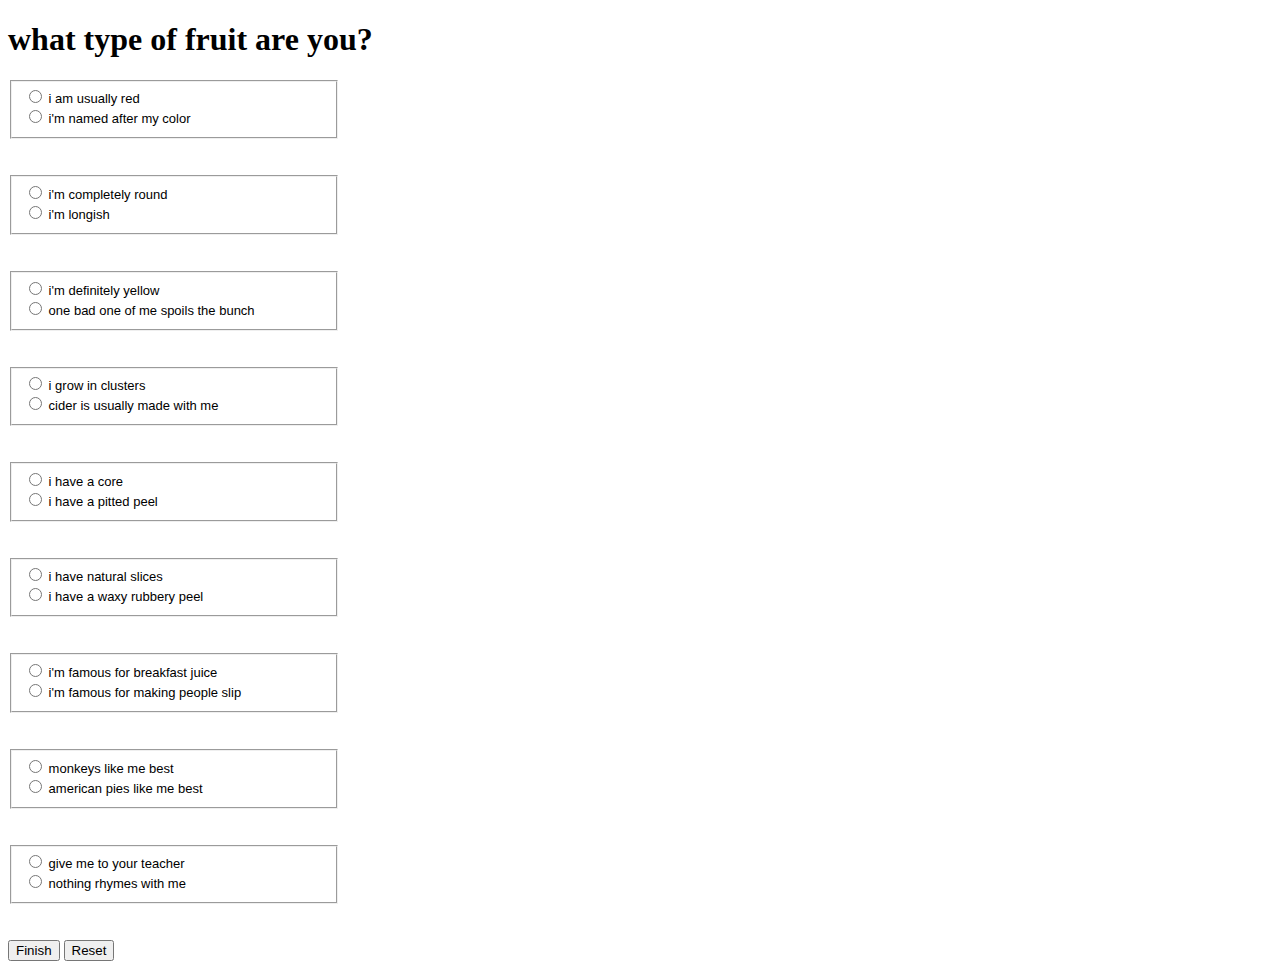
<file: second_version/index.html>
<!DOCTYPE html>
<html lang="en">
<head>
    <meta charset="UTF-8">
    <meta http-equiv="X-UA-Compatible" content="IE=edge">
    <meta name="viewport" content="width=device-width, initial-scale=1.0">
    <title>Document</title>
    <script src="javascript.js"></script>
</head>
<body>
<!-- begin quiz html -->
<h1>what type of fruit are you?</h1>
<form name="quiz" action="javascript:finish();">
    <fieldset style="width:300px;">
        <!-- <legend><strong>na</strong> </legend> -->
        <font size="2" face="Verdana, Arial, Helvetica, sans-serif">
            <input name="question_1" type="radio" value="1"> i am usually red
        </font><br />
        <font size="2" face="Verdana, Arial, Helvetica, sans-serif">
            <input name="question_1" type="radio" value="2"> i'm named after my color
        </font><br />
    </fieldset>
    <br /><br />
    <fieldset style="width:300px;">
        <!-- <legend><strong>na</strong> </legend> -->
        <font size="2" face="Verdana, Arial, Helvetica, sans-serif">
            <input name="question_2" type="radio" value="2"> i'm completely round
        </font><br />
        <font size="2" face="Verdana, Arial, Helvetica, sans-serif">
            <input name="question_2" type="radio" value="3"> i'm longish
        </font><br />
    </fieldset>
    <br /><br />
    <fieldset style="width:300px;">
        <!-- <legend><strong>na</strong> </legend> -->
        <font size="2" face="Verdana, Arial, Helvetica, sans-serif">
            <input name="question_3" type="radio" value="3"> i'm definitely yellow
        </font><br />
        <font size="2" face="Verdana, Arial, Helvetica, sans-serif">
            <input name="question_3" type="radio" value="1"> one bad one of me spoils the bunch
        </font><br />
    </fieldset>
    <br /><br />
    <fieldset style="width:300px;">
        <!-- <legend><strong>na</strong> </legend> -->
        <font size="2" face="Verdana, Arial, Helvetica, sans-serif">
            <input name="question_4" type="radio" value="3"> i grow in clusters
        </font><br />
        <font size="2" face="Verdana, Arial, Helvetica, sans-serif">
            <input name="question_4" type="radio" value="1"> cider is usually made with me
        </font><br />
    </fieldset>
    <br /><br />
    <fieldset style="width:300px;">
        <!-- <legend><strong>na</strong> </legend> -->
        <font size="2" face="Verdana, Arial, Helvetica, sans-serif">
            <input name="question_5" type="radio" value="1"> i have a core
        </font><br />
        <font size="2" face="Verdana, Arial, Helvetica, sans-serif">
            <input name="question_5" type="radio" value="2"> i have a pitted peel
        </font><br />
    </fieldset>
    <br /><br />
    <fieldset style="width:300px;">
        <!-- <legend><strong>na</strong> </legend> -->
        <font size="2" face="Verdana, Arial, Helvetica, sans-serif">
            <input name="question_6" type="radio" value="2"> i have natural slices
        </font><br />
        <font size="2" face="Verdana, Arial, Helvetica, sans-serif">
            <input name="question_6" type="radio" value="3"> i have a waxy rubbery peel
        </font><br />
    </fieldset>
    <br /><br />
    <fieldset style="width:300px;">
        <!-- <legend><strong>na</strong> </legend> -->
        <font size="2" face="Verdana, Arial, Helvetica, sans-serif">
            <input name="question_7" type="radio" value="2"> i'm famous for breakfast juice
        </font><br />
        <font size="2" face="Verdana, Arial, Helvetica, sans-serif">
            <input name="question_7" type="radio" value="3"> i'm famous for making people slip
        </font><br />
    </fieldset>
    <br /><br />
    <fieldset style="width:300px;">
        <!-- <legend><strong>na</strong> </legend> -->
        <font size="2" face="Verdana, Arial, Helvetica, sans-serif">
            <input name="question_8" type="radio" value="3"> monkeys like me best
        </font><br />
        <font size="2" face="Verdana, Arial, Helvetica, sans-serif">
            <input name="question_8" type="radio" value="1"> american pies like me best
        </font><br />
    </fieldset>
    <br /><br />
    <fieldset style="width:300px;">
        <!-- <legend><strong>na</strong> </legend> -->
        <font size="2" face="Verdana, Arial, Helvetica, sans-serif">
            <input name="question_9" type="radio" value="1"> give me to your teacher
        </font><br />
        <font size="2" face="Verdana, Arial, Helvetica, sans-serif">
            <input name="question_9" type="radio" value="2"> nothing rhymes with me
        </font><br />
    </fieldset>
    <br /><br /> <INPUT TYPE="submit" value="Finish">
    <INPUT TYPE="reset" value="Reset">
</form>
<!-- end quiz html -->
    
</body>
</html>
</file>
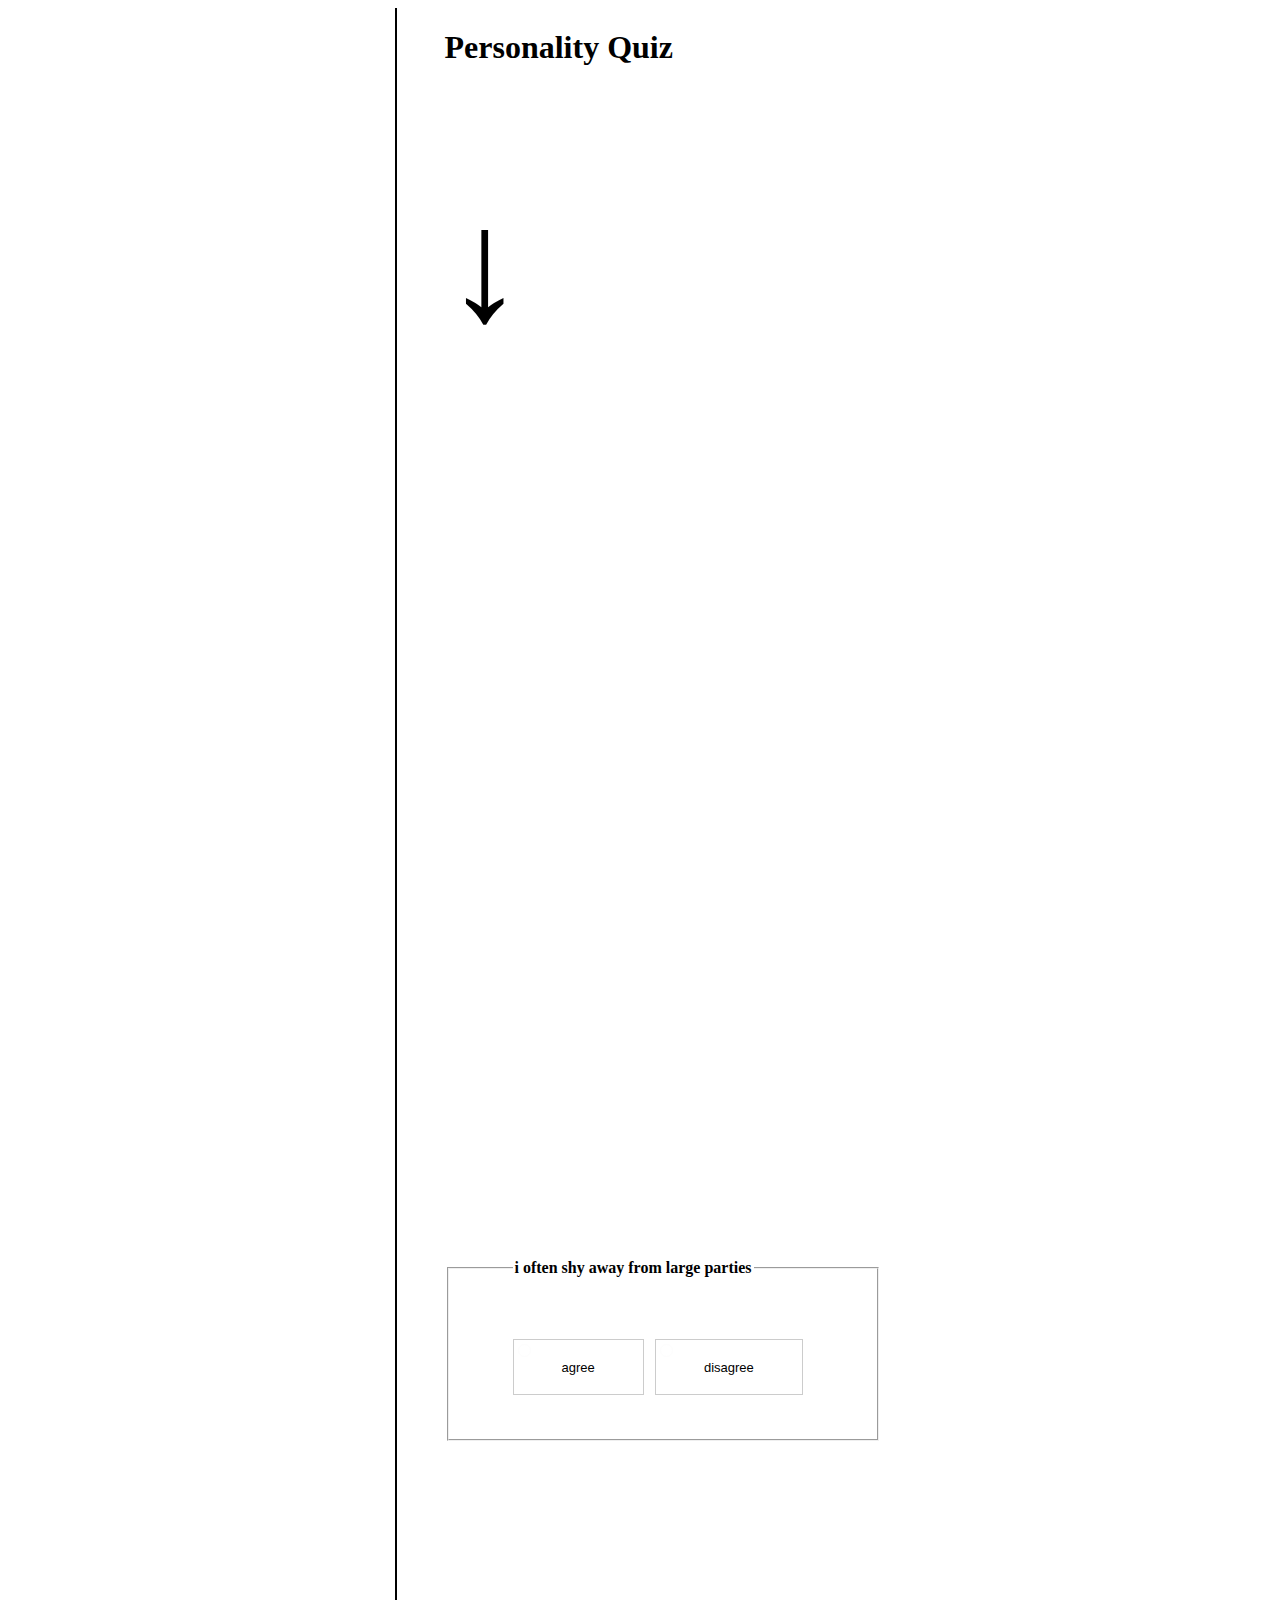
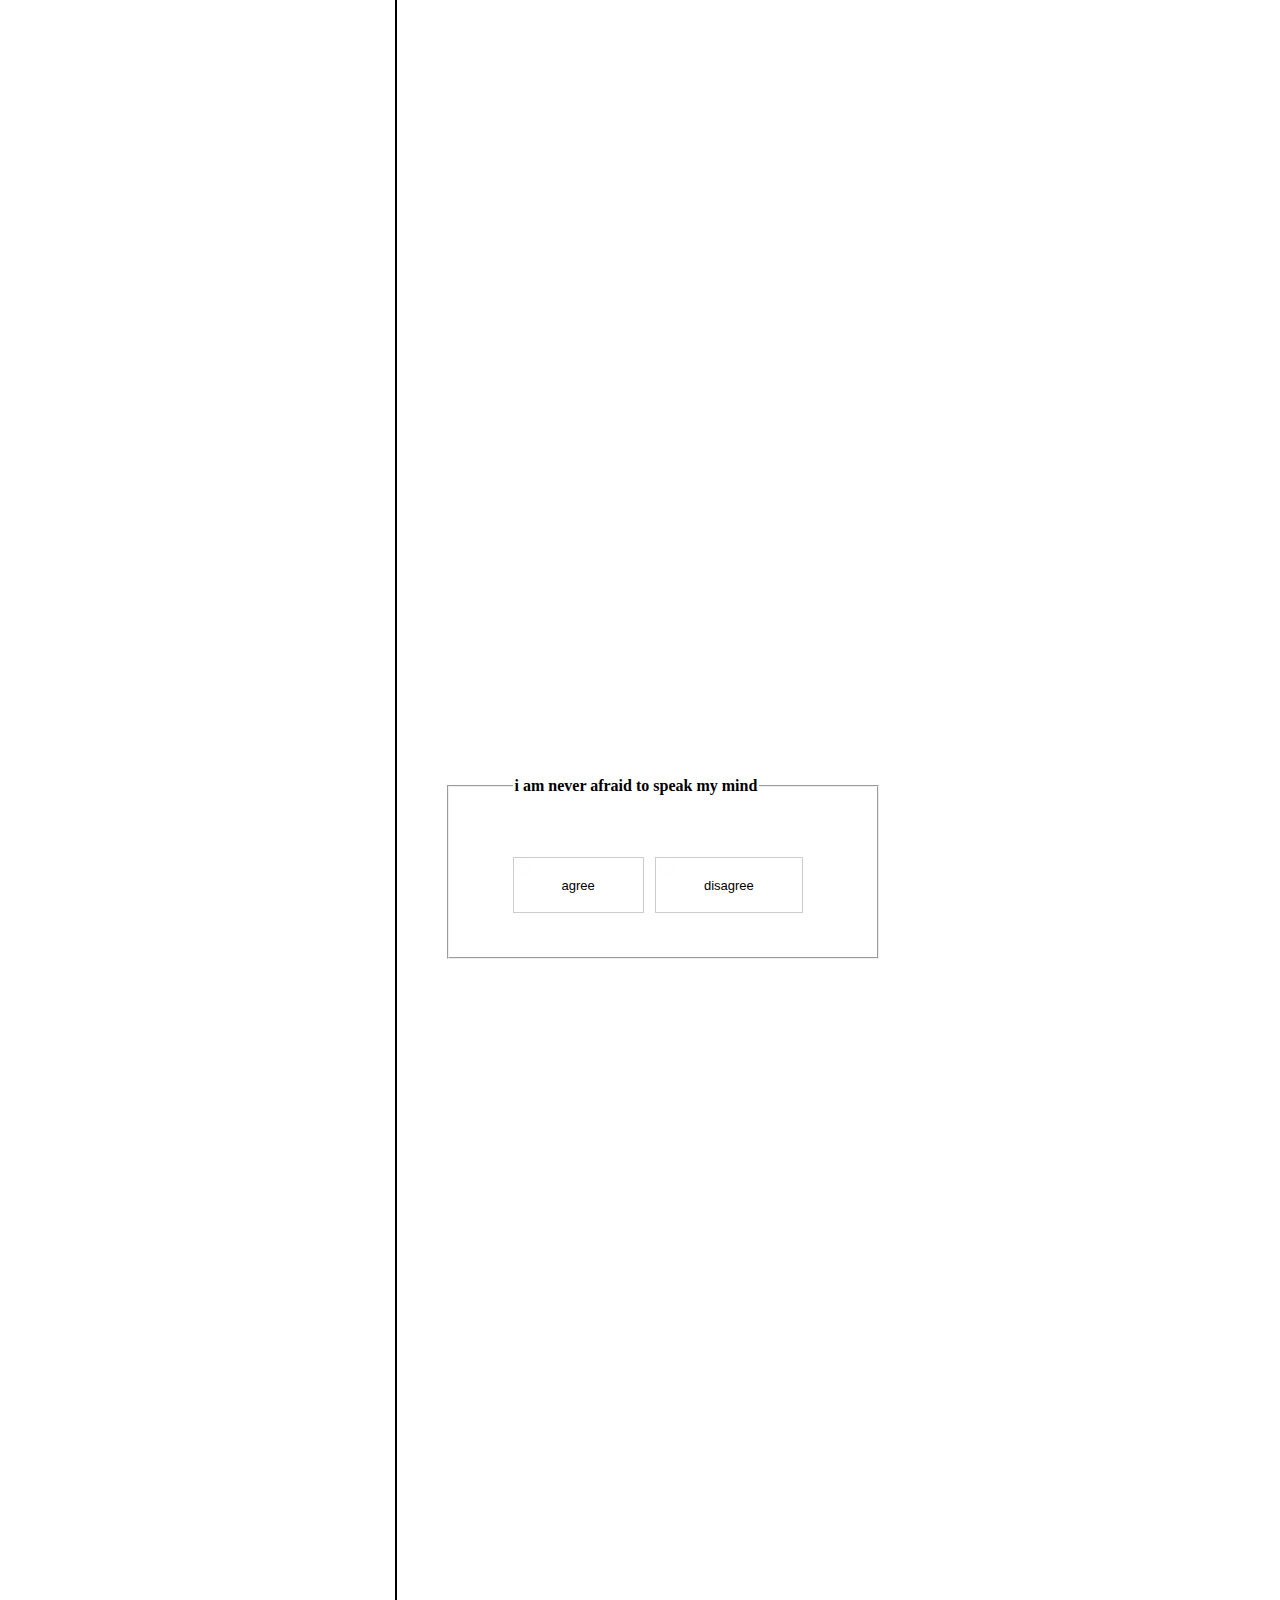
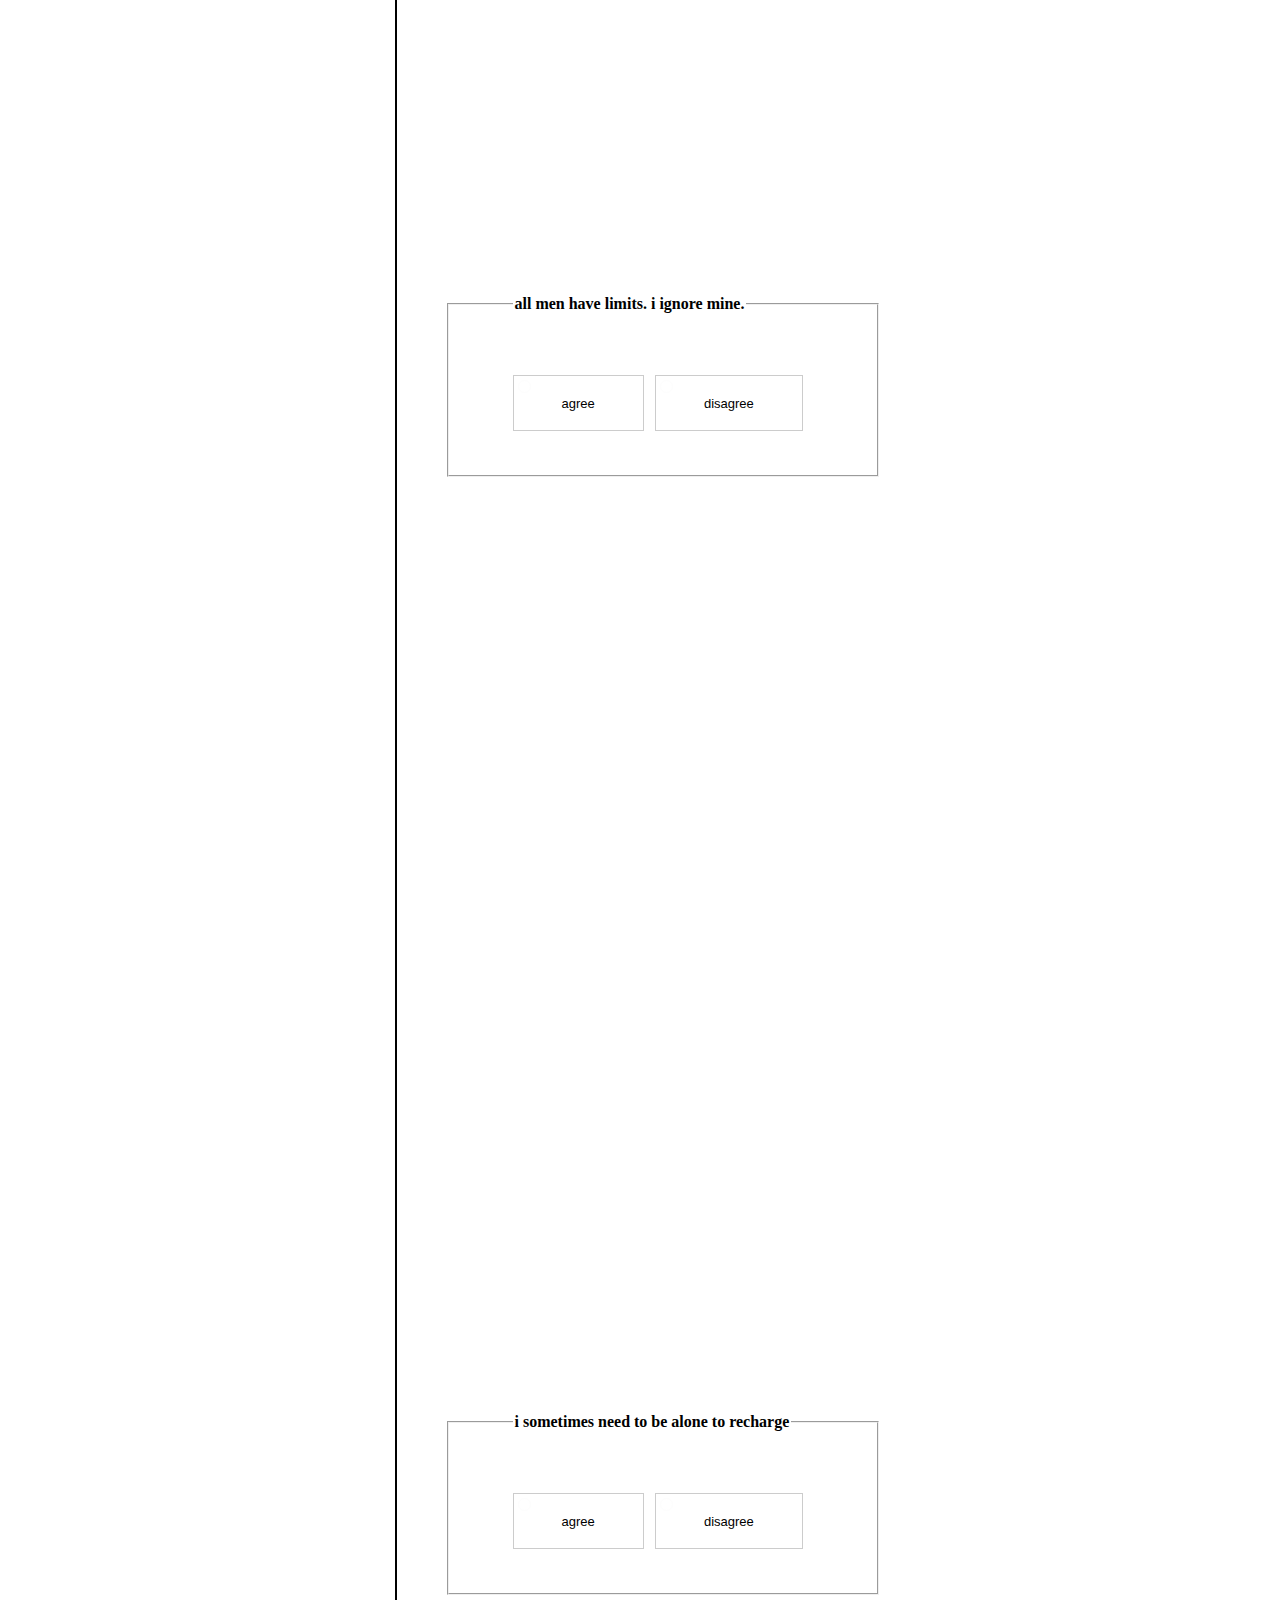
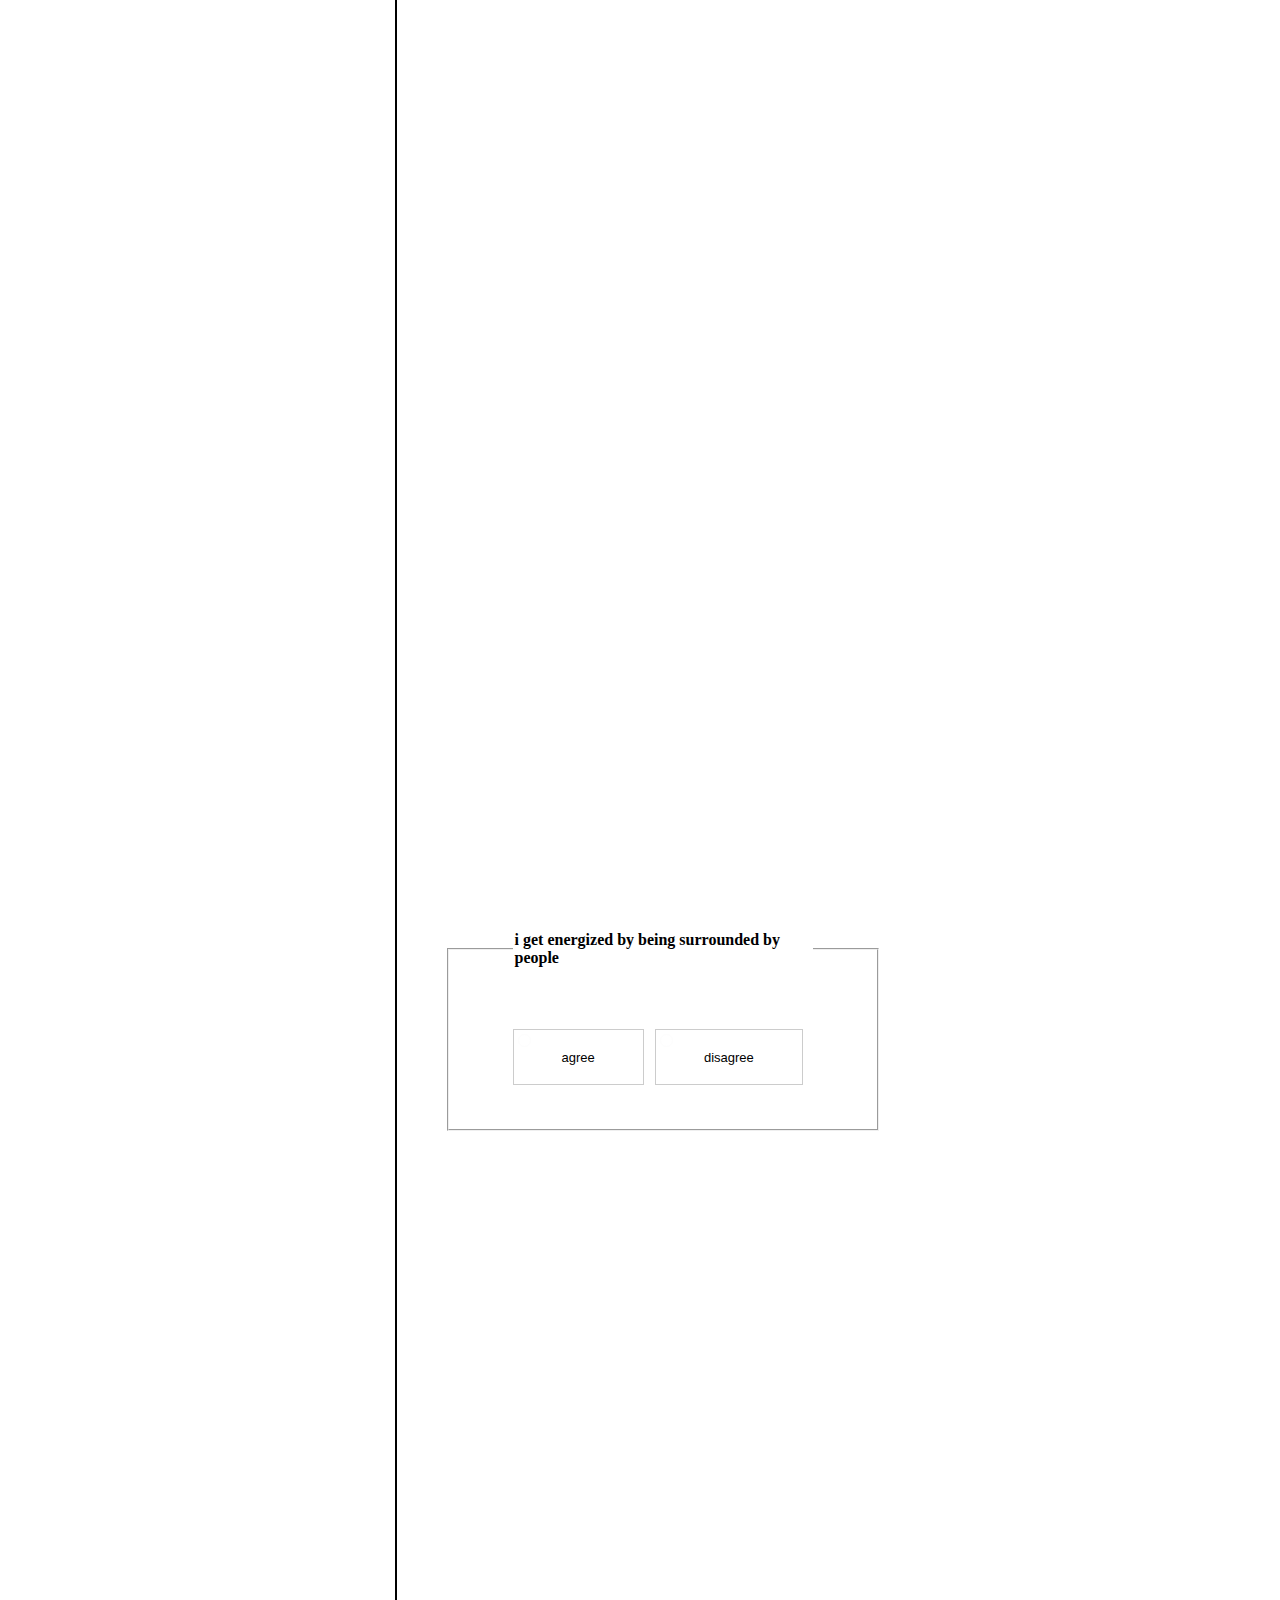
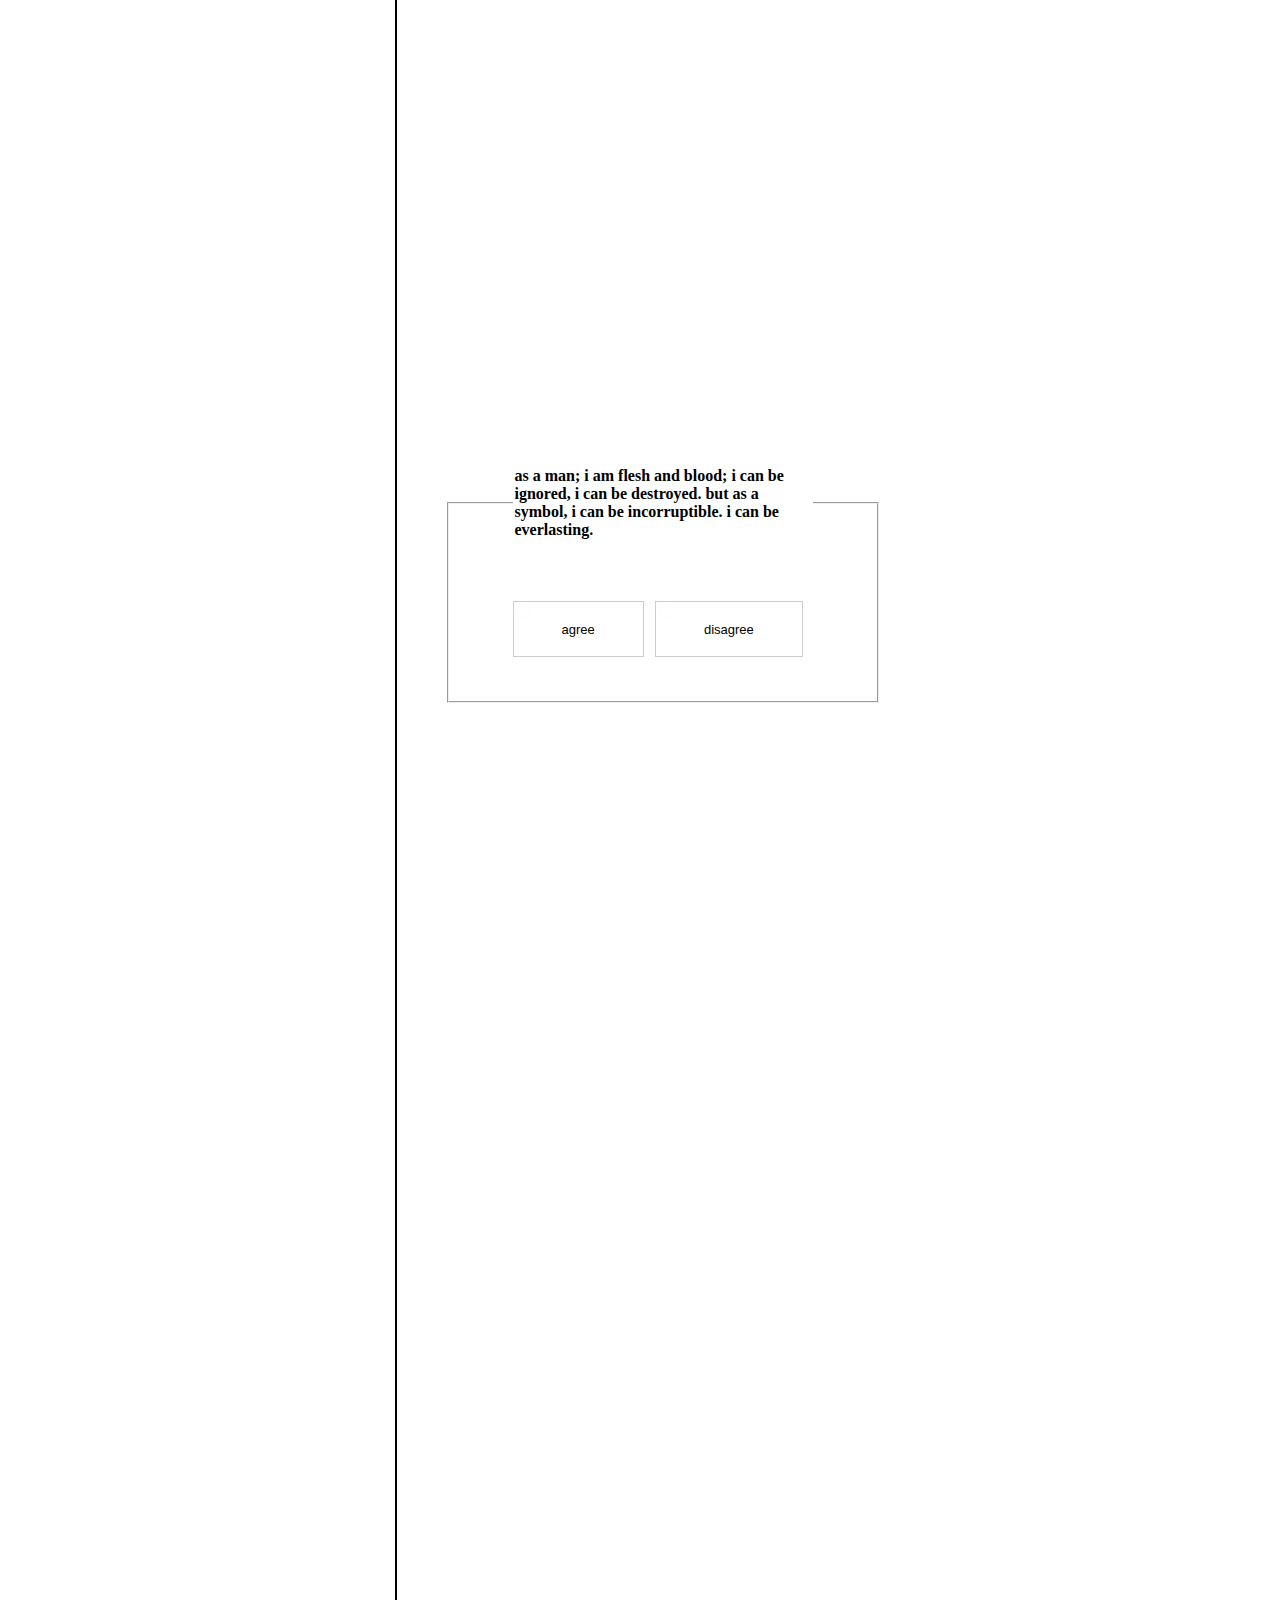
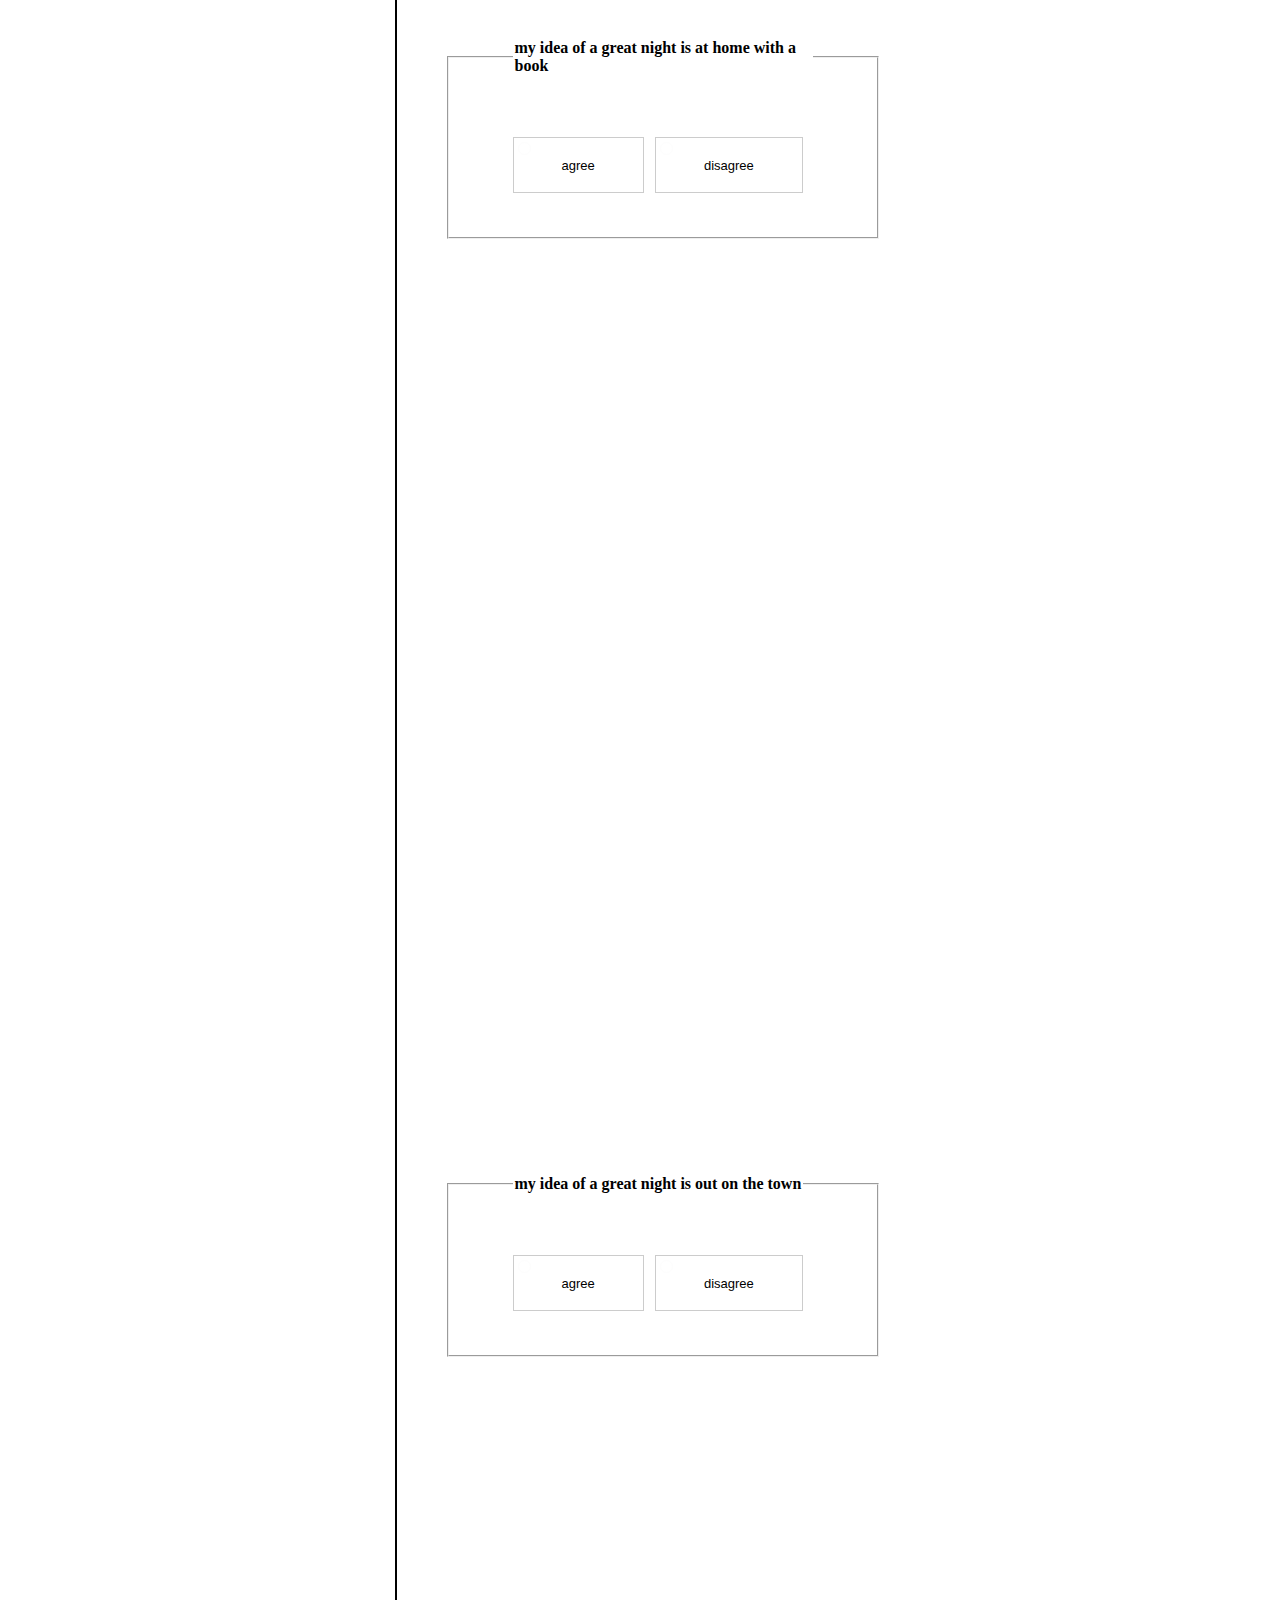
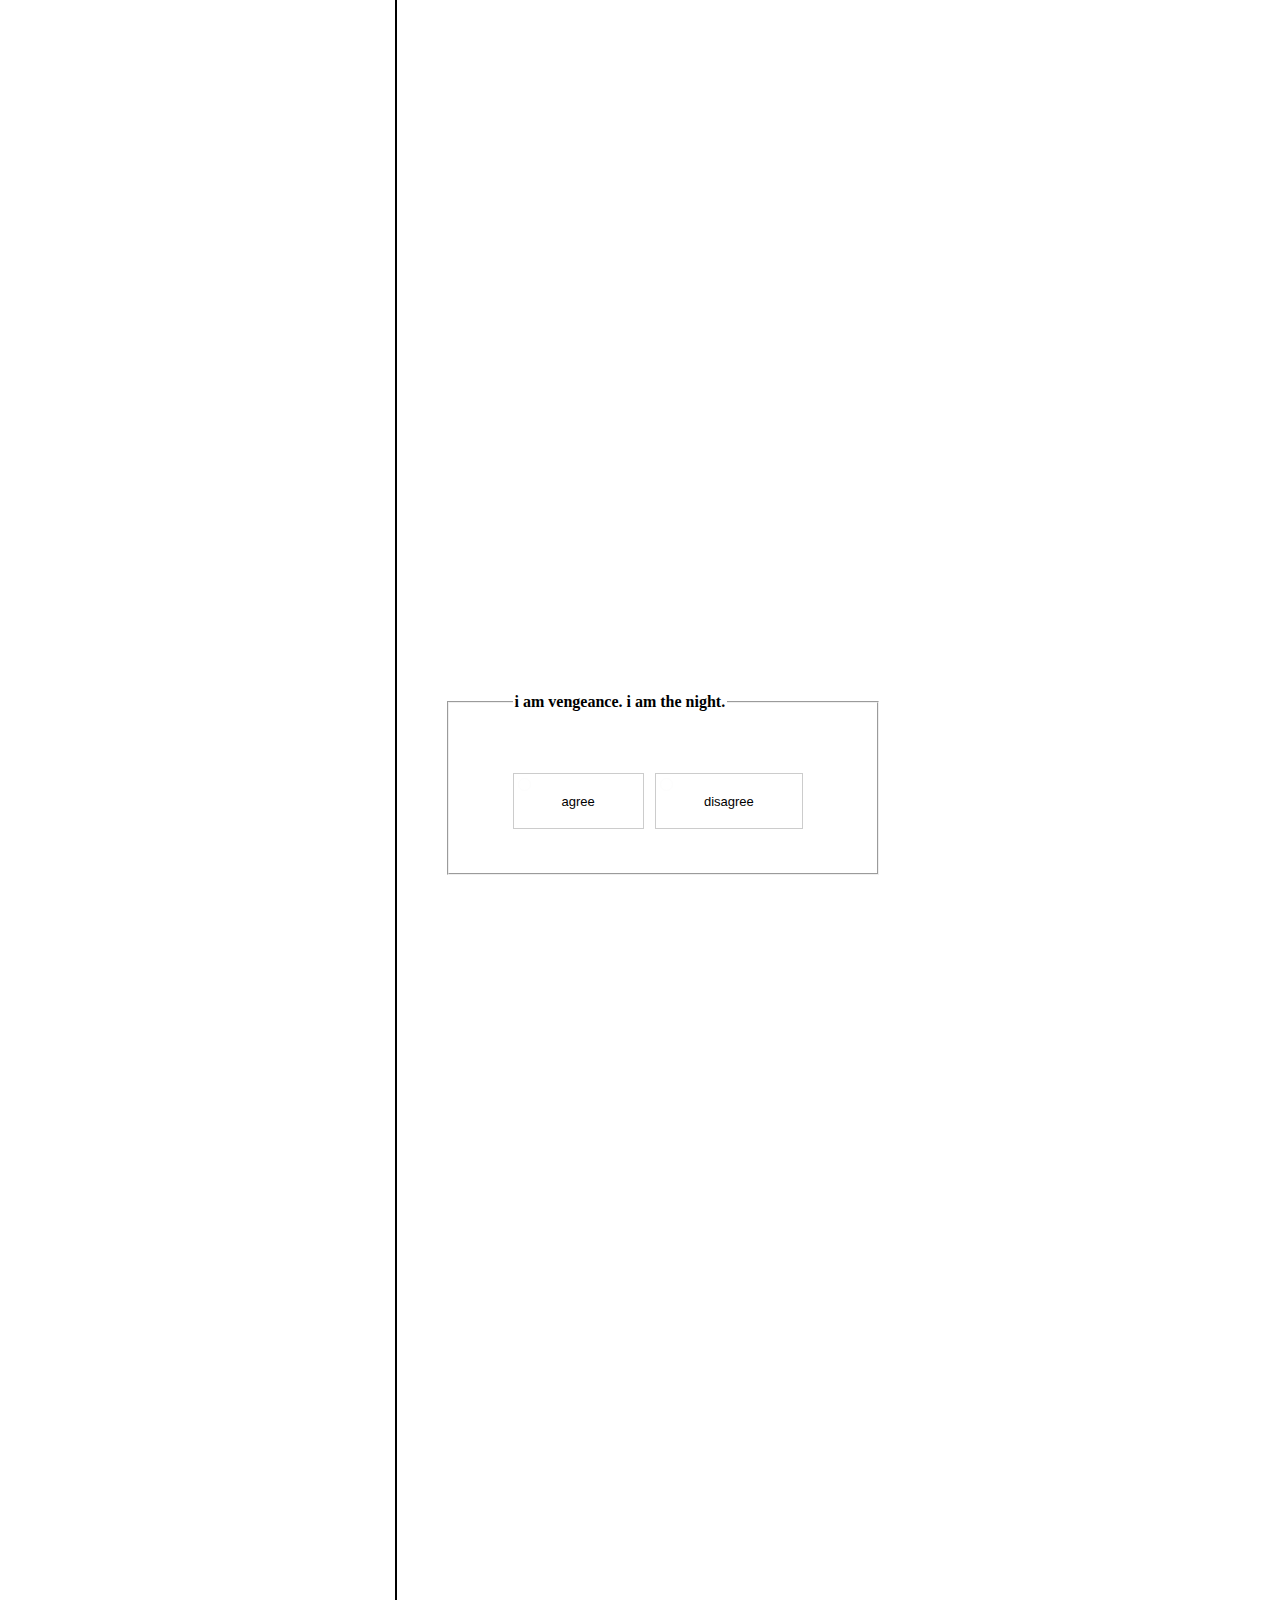
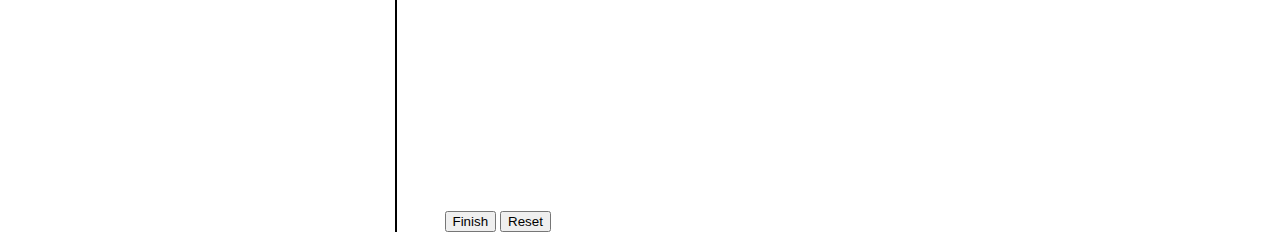
<file: unused/index.html>
<!DOCTYPE html>
<html lang="en">
<head>
    <meta charset="UTF-8">
    <meta http-equiv="X-UA-Compatible" content="IE=edge">
    <meta name="viewport" content="width=device-width, initial-scale=1.0">
    <title>Personality Test</title>
    <script src="script.js"></script>
    <!-- <script src="https://cdnjs.cloudflare.com/ajax/libs/jquery/3.3.1/jquery.min.js"></script> -->
    <script src="https://ajax.googleapis.com/ajax/libs/jquery/3.6.1/jquery.min.js"></script>

    
</head>
<body>

    <style>

        html {
            height: 100%;
            overflow: auto;
        }

        body {
            display: flex;
            justify-content: center;
            height: 100%;
        }

        form {
            float:left;
            margin:0 5px 0 0;
            position:relative;
            border-left: 2px solid black;
            padding-left: 3rem;
        }

        fieldset {
            display: flex;
            justify-content: space-between;
            padding: 4rem;
            margin-bottom: 100vh;
        }

        input[type="radio"] {
            opacity:0.011;
            z-index:100;
        }

        input[type="radio"]:checked + label {
            background:black;
            color: white;
        }

        label {
            padding: 1.5em;
            padding-left: 3rem;
            padding-right: 3rem;
            border:1px solid #CCC; 
            cursor:pointer;
            z-index:90;
        }

        label:hover {
            background:#DDD;
        }

        #main-wrapper {
            outline: 1 px solid black;
        }

        #arrow {
            cursor: pointer;
            /* animation-name: swell; */
            animation-duration: .5s;
            animation-direction: alternate;
            animation-iteration-count: infinite;
        }

        @keyframes swell {
            0% {font-size: 10rem;}
            100% {font-size: 10.5rem;}
        }
    

    </style>


    <!-- begin quiz html -->
    
    <div id="main-wrapper">
        <form name="quiz" action="javascript:finish();">
            <h1 style="">Personality Quiz</h1>
            <h1 id="arrow" class="active" style="font-size: 10rem; font-weight: 900; margin-bottom: 100vh;">&ShortDownArrow;</h1>
            <fieldset style="width:300px;">
                <legend><strong>i often shy away from large parties</strong> </legend>
                <font size="2" face="Verdana, Arial, Helvetica, sans-serif">
                    <input id="question_1_agree" name="question_1" type="radio" value="1">
                    <label for="question_1_agree">agree</label>
                </font><br />
                <font size="2" face="Verdana, Arial, Helvetica, sans-serif">
                    <input id="question_1_disagree" name="question_1" type="radio" value="">
                    <label for="question_1_disagree">disagree</label>
                </font><br />
            </fieldset>
            <br /><br />
            <fieldset style="width:300px;">
                <legend><strong>i am never afraid to speak my mind</strong> </legend>
                <font size="2" face="Verdana, Arial, Helvetica, sans-serif">
                    <input id="question_2_agree" name="question_2" type="radio" value="2">
                    <label for="question_2_agree">agree</label>
                </font><br />
                <font size="2" face="Verdana, Arial, Helvetica, sans-serif">
                    <input id="question_2_disagree" name="question_2" type="radio" value="">
                    <label for="question_2_disagree">disagree</label>
                </font><br />
            </fieldset>
            <br /><br />
            <fieldset style="width:300px;">
                <legend><strong>all men have limits. i ignore mine.</strong> </legend>
                <font size="2" face="Verdana, Arial, Helvetica, sans-serif">
                    <input id="question_3_agree" name="question_3" type="radio" value="3">
                    <label for="question_3_agree">agree</label>
                </font><br />
                <font size="2" face="Verdana, Arial, Helvetica, sans-serif">
                    <input id="question_3_disagree" name="question_3" type="radio" value="">
                    <label for="question_3_disagree">disagree</label>
                </font><br />
            </fieldset>
            <br /><br />
            <fieldset style="width:300px;">
                <legend><strong>i sometimes need to be alone to recharge</strong> </legend>
                <font size="2" face="Verdana, Arial, Helvetica, sans-serif">
                    <input id="question_4_agree" name="question_4" type="radio" value="1">
                    <label for="question_4_agree">agree</label>
                </font><br />
                <font size="2" face="Verdana, Arial, Helvetica, sans-serif">
                    <input id="question_4_disagree" name="question_4" type="radio" value="">
                    <label for="question_4_disagree">disagree</label>
                </font><br />
            </fieldset>
            <br /><br />
            <fieldset style="width:300px;">
                <legend><strong>i get energized by being surrounded by people</strong> </legend>
                <font size="2" face="Verdana, Arial, Helvetica, sans-serif">
                    <input id="question_5_agree" name="question_5" type="radio" value="2">
                    <label for="question_5_agree">agree</label>
                </font><br />
                <font size="2" face="Verdana, Arial, Helvetica, sans-serif">
                    <input id="question_5_disagree" name="question_5" type="radio" value="">
                    <label for="question_5_disagree">disagree</label>
                </font><br />
            </fieldset>
            <br /><br />
            <fieldset style="width:300px;">
                <legend><strong>as a man; i am flesh and blood; i can be ignored, i can be destroyed. but as a symbol, i can be
                        incorruptible. i can be everlasting.</strong> </legend>
                <font size="2" face="Verdana, Arial, Helvetica, sans-serif">
                    <input id="question_6_agree" name="question_6" type="radio" value="3">
                    <label for="question_6_agree">agree</label>
                </font><br />
                <font size="2" face="Verdana, Arial, Helvetica, sans-serif">
                    <input id="question_6_disagree" name="question_6" type="radio" value="">
                    <label for="question_6_disagree">disagree</label>
                </font><br />
            </fieldset>
            <br /><br />
            <fieldset style="width:300px;">
                <legend><strong>my idea of a great night is at home with a book</strong> </legend>
                <font size="2" face="Verdana, Arial, Helvetica, sans-serif">
                    <input id="question_7_agree" name="question_7" type="radio" value="1">
                    <label for="question_7_agree">agree</label>
                </font><br />
                <font size="2" face="Verdana, Arial, Helvetica, sans-serif">
                    <input id="question_7_disagree" name="question_7" type="radio" value="">
                    <label for="question_7_disagree">disagree</label>
                </font><br />
            </fieldset>
            <br /><br />
            <fieldset style="width:300px;">
                <legend><strong>my idea of a great night is out on the town</strong> </legend>
                <font size="2" face="Verdana, Arial, Helvetica, sans-serif">
                    <input id="question_8_agree" name="question_8" type="radio" value="2">
                    <label for="question_8_agree">agree</label>
                </font><br />
                <font size="2" face="Verdana, Arial, Helvetica, sans-serif">
                    <input id="question_8_disagree" name="question_8" type="radio" value="">
                    <label for="question_8_disagree">disagree</label>
                </font><br />
            </fieldset>
            <br /><br />
            <fieldset style="width:300px;">
                <legend><strong>i am vengeance. i am the night.</strong> </legend>
                <font size="2" face="Verdana, Arial, Helvetica, sans-serif">
                    <input id="question_9_agree" name="question_9" type="radio" value="3">
                    <label for="question_9_agree">agree</label>
                </font><br />
                <font size="2" face="Verdana, Arial, Helvetica, sans-serif">
                    <input id="question_9_disagree" name="question_9" type="radio" value="">
                    <label for="question_9_disagree">disagree</label>
                </font><br />
            </fieldset>
            <div id="">
                <br /><br /> <INPUT TYPE="submit" value="Finish">
                <INPUT TYPE="reset" value="Reset">
            </div>
        </form>
        <!-- end quiz html -->
    </div>


    <!-- check if jquery is loaded -->
    <!-- <script>
        window.onload = (e) => {
        alert(window.$?"jquery is working":"jquery is not working")
    }
    </script> -->
    
    <script>

        window.onload = (event) => {
            scroll()
        };
        
    </script>

</body>
</html>
</file>
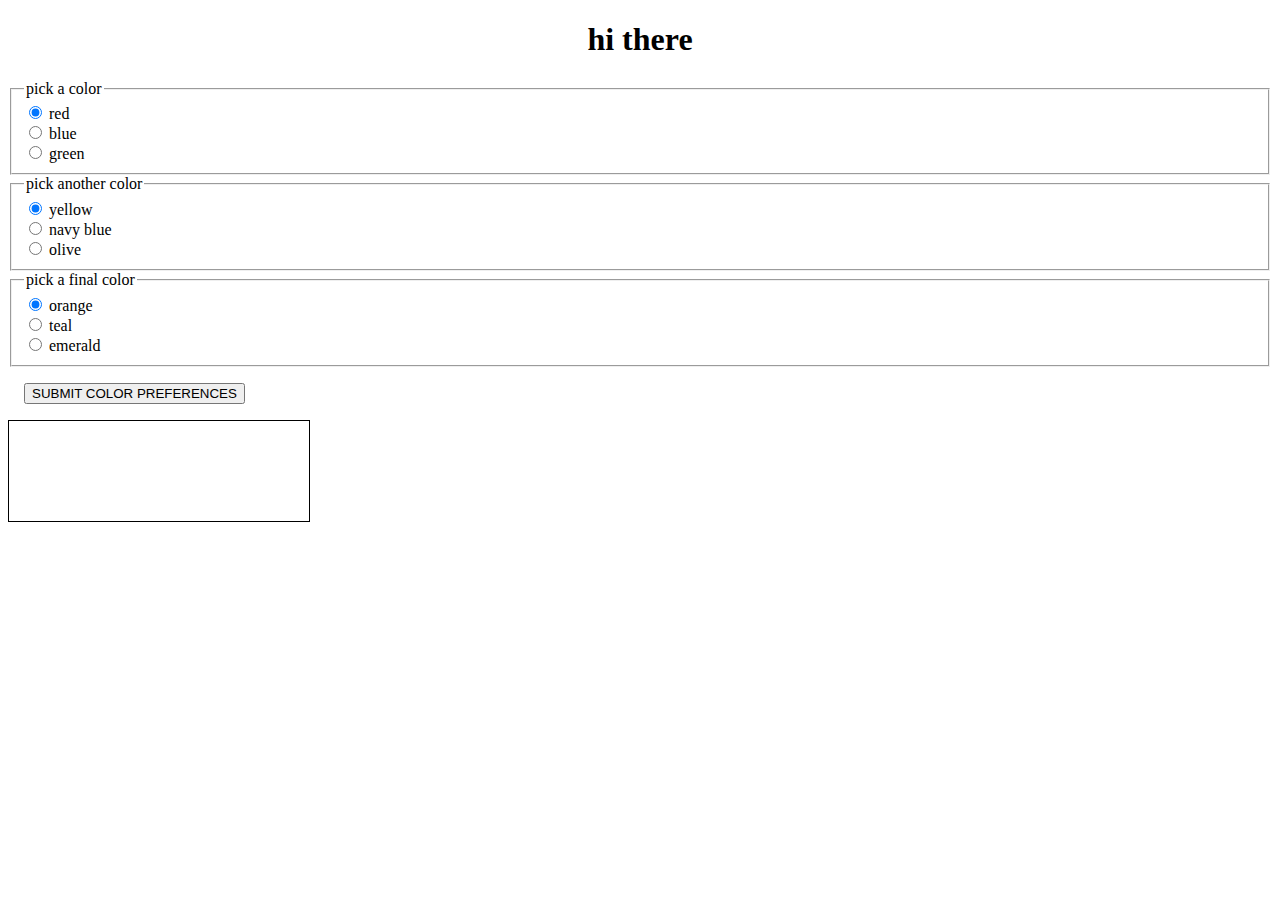
<file: unused/index1.html>
<!DOCTYPE html>
<html lang="en">
<head>
    <meta charset="UTF-8">
    <meta http-equiv="X-UA-Compatible" content="IE=edge">
    <meta name="viewport" content="width=device-width, initial-scale=1.0">
    <title>Document</title>
</head>
<body>
    <h1 style="text-align: center;">hi there</h1>

        <!-- i'm going to want this to be a 'for each' thing, where they are filled in from an imported library of questions -->
    <fieldset>
        <legend>pick a color</legend>
    
        <div>
            <input type="radio" id="red" name="color1" value="red" checked>
            <label for="red">red</label>
        </div>
    
        <div>
            <input type="radio" id="blue" name="color1" value="blue">
            <label for="blue">blue</label>
        </div>
    
        <div>
            <input type="radio" id="green" name="color1" value="green">
            <label for="green">green</label>
        </div>
    </fieldset>

    <fieldset>
        <legend>pick another color</legend>
    
        <div>
            <input type="radio" id="yellow" name="color2" value="yellow" checked>
            <label for="yellow">yellow</label>
        </div>
    
        <div>
            <input type="radio" id="navy blue" name="color2" value="navy blue">
            <label for="navy blue">navy blue</label>
        </div>
    
        <div>
            <input type="radio" id="olive" name="color2" value="olive">
            <label for="olive">olive</label>
        </div>
    </fieldset>

    <fieldset>
        <legend>pick a final color</legend>
    
        <div>
            <input type="radio" id="orange" name="color3" value="orange" checked>
            <label for="orange">orange</label>
        </div>
    
        <div>
            <input type="radio" id="teal" name="color3" value="teal">
            <label for="teal">teal</label>
        </div>
    
        <div>
            <input type="radio" id="emerald" name="color3" value="emerald">
            <label for="emerald">emerald</label>
        </div>
    </fieldset>

    <input id="submit" style="margin: 1rem; text-align: center;" type="button" value="SUBMIT COLOR PREFERENCES"/>

    <div id="results" style="width: 300px; height: 100px; border: 1px solid black;"></div>

    <script>

        function myFunction() {
        }
        
        let button = document.getElementById("submit")
        let result = document.getElementById("results")
        let answer
        

        button.addEventListener('click', (event) => {
            
            result.textContent = `you are sort of ${answer}`;
        });

    </script>

    <style>

        /* * {
            text-align: center;
        } */

    </style>

</body>
</html>
</file>
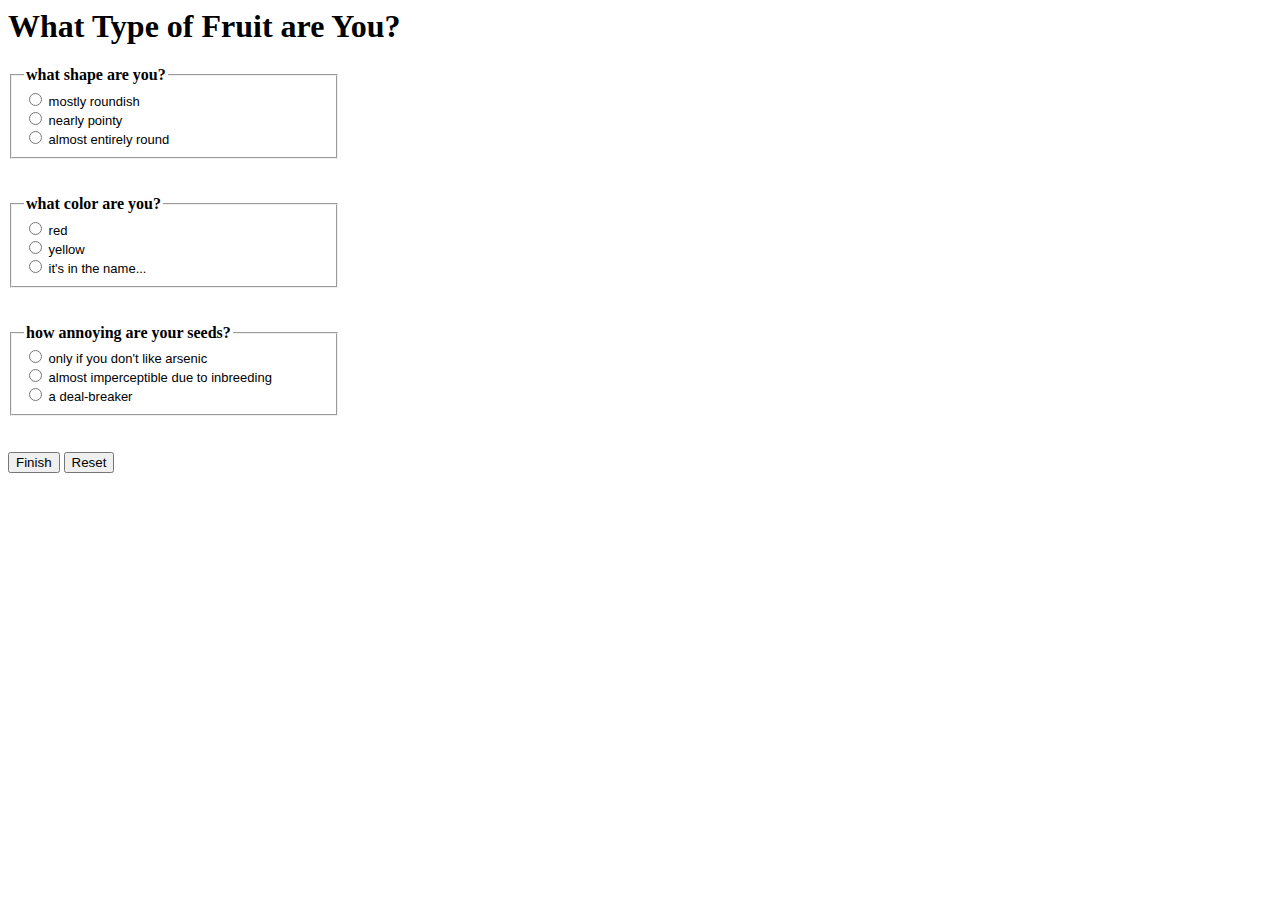
<file: unused/index2.html>
<html lang="en">
<head>
    <meta charset="UTF-8">
    <meta http-equiv="X-UA-Compatible" content="IE=edge">
    <meta name="viewport" content="width=device-width, initial-scale=1.0">
    <title>generated version</title>
    <!-- begin quiz script -->
    <script src="founderwebScript_ex1.js"></script>
    <!-- end quiz script -->
</head>
<body>
    <!-- begin quiz html -->
    <h1>What Type of Fruit are You?</h1>
    <form name="quiz" action="javascript:finish();">
        <fieldset style="width:300px;">
            <legend><strong>what shape are you?</strong> </legend>
            <font size="2" face="Verdana, Arial, Helvetica, sans-serif">
                <input name="question_1" type="radio" value="1"> mostly roundish
            </font><br />
            <font size="2" face="Verdana, Arial, Helvetica, sans-serif">
                <input name="question_1" type="radio" value="2"> nearly pointy
            </font><br />
            <font size="2" face="Verdana, Arial, Helvetica, sans-serif">
                <input name="question_1" type="radio" value="3"> almost entirely round
            </font><br />
        </fieldset>
        <br /><br />
        <fieldset style="width:300px;">
            <legend><strong>what color are you?</strong> </legend>
            <font size="2" face="Verdana, Arial, Helvetica, sans-serif">
                <input name="question_2" type="radio" value="1"> red
            </font><br />
            <font size="2" face="Verdana, Arial, Helvetica, sans-serif">
                <input name="question_2" type="radio" value="2"> yellow
            </font><br />
            <font size="2" face="Verdana, Arial, Helvetica, sans-serif">
                <input name="question_2" type="radio" value="3"> it's in the name...
            </font><br />
        </fieldset>
        <br /><br />
        <fieldset style="width:300px;">
            <legend><strong>how annoying are your seeds?</strong> </legend>
            <font size="2" face="Verdana, Arial, Helvetica, sans-serif">
                <input name="question_3" type="radio" value="1"> only if you don't like arsenic
            </font><br />
            <font size="2" face="Verdana, Arial, Helvetica, sans-serif">
                <input name="question_3" type="radio" value="2"> almost imperceptible due to inbreeding
            </font><br />
            <font size="2" face="Verdana, Arial, Helvetica, sans-serif">
                <input name="question_3" type="radio" value="3"> a deal-breaker
            </font><br />
        </fieldset>
        <br /><br /> <INPUT TYPE="submit" value="Finish">
        <INPUT TYPE="reset" value="Reset">
    </form>
    <!-- end quiz html -->
</body>
</html>

<!-- <script>
        addEventListener("load", () => {
            for (var i = 0; i < 3; i++)
            console.log(document.forms)
        })
</script> -->
</file>
